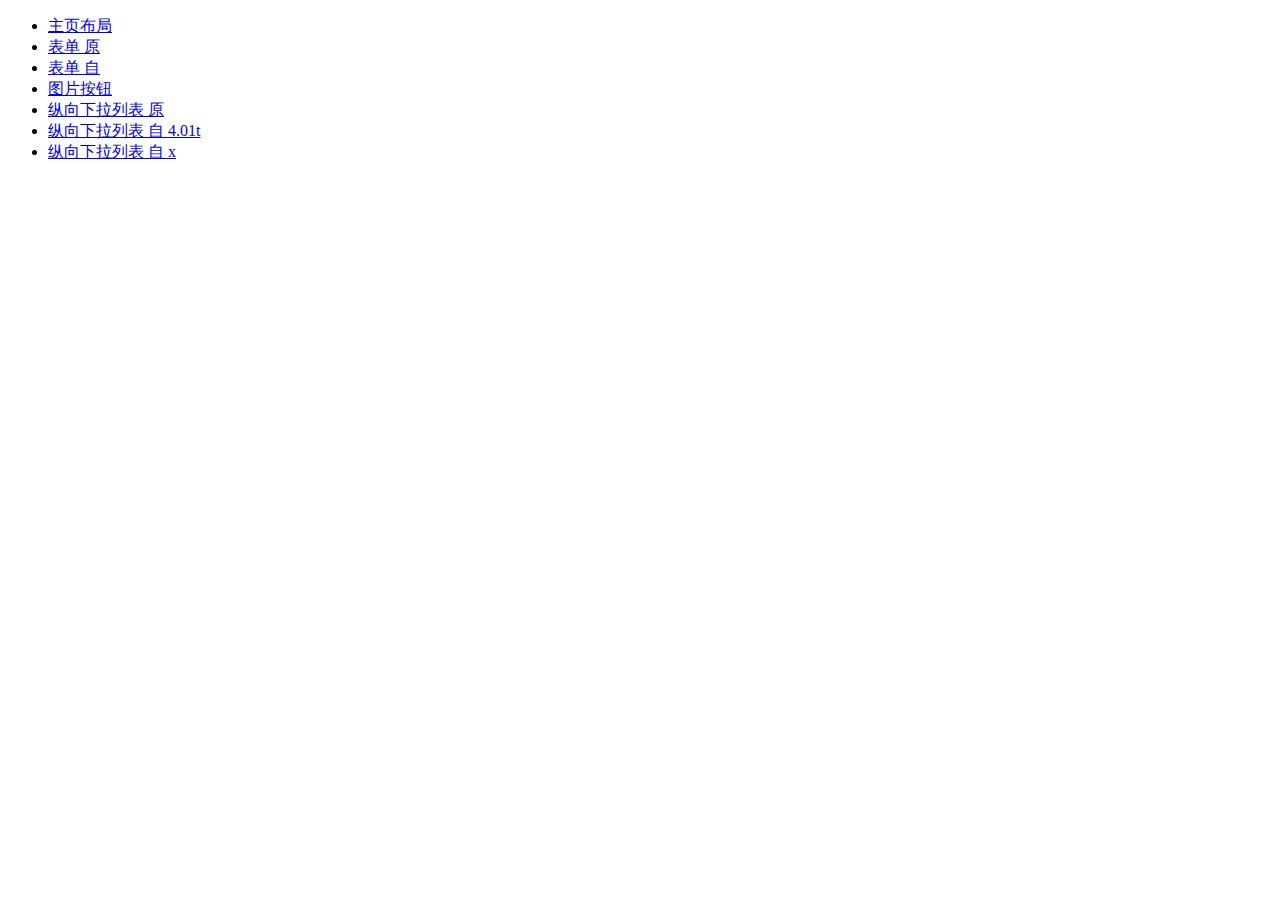
<file: w3c_example/index.html>
<!DOCTYPE html PUBLIC "-//W3C//DTD XHTML 1.0 Transitional//EN"
	"http://www.w3.org/TR/xhtml1/DTD/xhtml1-transitional.dtd">

<html xmlns="http://www.w3.org/1999/xhtml">

	<head>
		<meta http-equiv="Content-Type" content="text/html;charset=UTF-8" />
		<title>个人练习页面</title>
	</head>

	<body>
		<ul>
			<li><a href="web/layout.html">主页布局</a></li>
			<li><a href="web/nav yuan.html">表单 原</a></li>
			<li><a href="web/nav zi.html">表单 自</a></li>
			<li><a href="web/ImageButton .html">图片按钮</a></li>
			<li><a href="web/lenList yuan.html">纵向下拉列表 原</a></li>
			<li><a href="web/lenList zi 4.01t.html">纵向下拉列表 自 4.01t</a></li>
			<li><a href="web/lenList zi x.html">纵向下拉列表 自 x</a></li>
		</ul>
	</body>

</html>
</file>
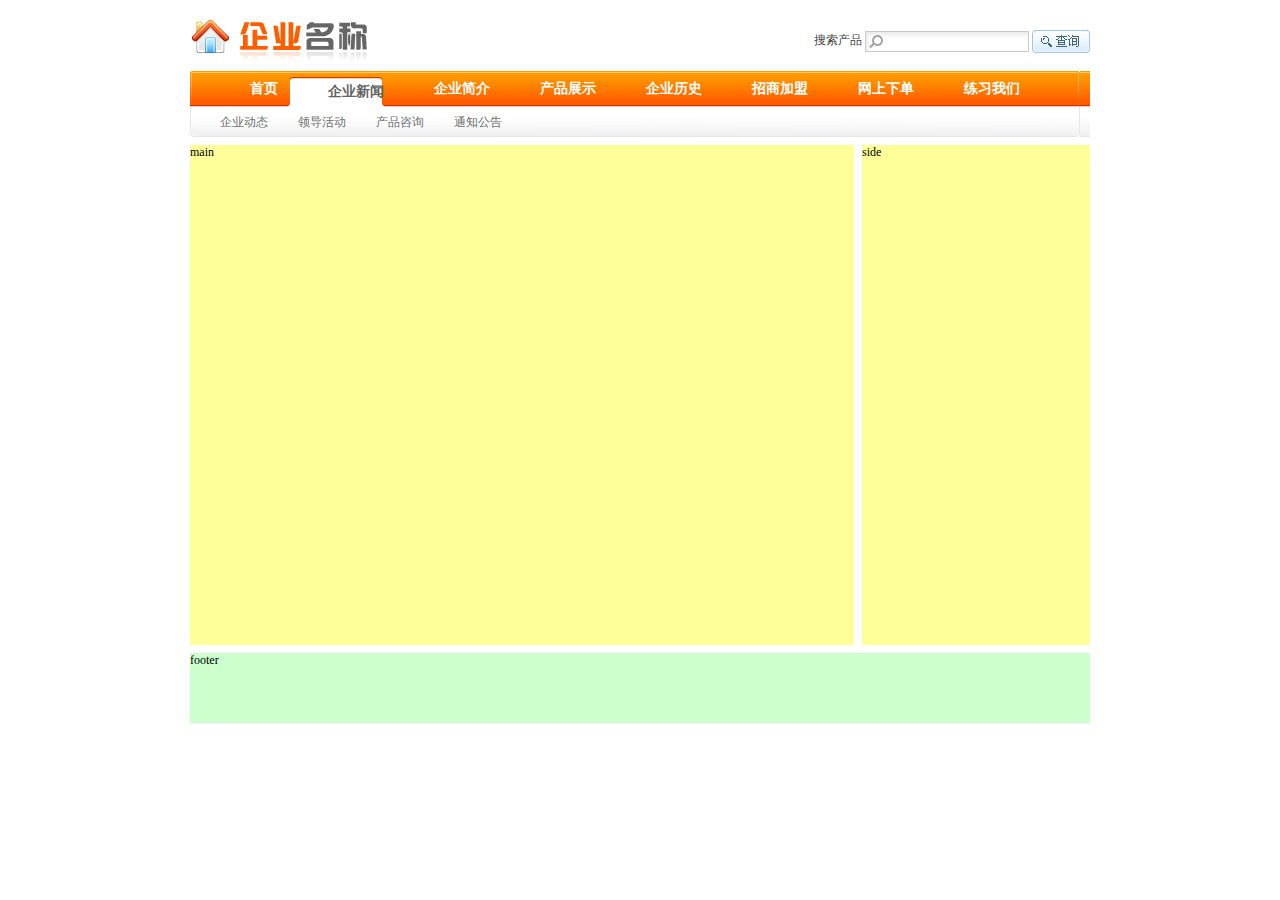
<file: w3c_example/index ex/index ex.html>
<!DOCTYPE html PUBLIC "-//W3C//DTD XHTML 1.0 Transitional//EN"
	"http://www.w3.org/TR/xhtml1/DTD/xhtml1-transitional.dtd">

<html xmlns="http://www.w3.org/1999/xhtml">

	<head>
		<meta http-equiv="Content-Type" content="text/html;charset=UTF-8" />
		<title>主页练习</title>
		<link rel="stylesheet" type="text/css" href="css/clearup.css"/>
     	<link rel="stylesheet" type="text/css" href="css/layout.css"/>
     	<style type="text/css">
     		.clearfloat {
     			clear: both;
     			height: 0px;
     			font-size: 1px;
     			line-height: 0px;
     		}
     		#logo {
     			float: left;
     			margin-top: 18px;
     		}
     		#search {
     			float: right;
     			height: 24px;
     			margin-top: 30px;
     			color: #444;
     		}
     		#search * {
     			vertical-align: middle;
     		}
     		.inp_srh {
     			width: 140px;
     			height: 17px;
     			padding-left: 20px;
     			background: url(images/srh_bg.gif) 0 0 no-repeat;
     			border: 1px solid #cbcbcb;
     		}
     		.btn_srh {
     			width: 58px;
     			height: 23px;
     			border: none;
     			cursor: pointer;
     			text-indent: -999em;
     			background: url(images/btn_srh.gif) 0 0 no-repeat;
     		}
     		#nav {
     			height: 66px;
     			background: url(images/nav_bg.gif) 0 0 repeat-x;
     			margin-bottom: 8px;
     		}
     		.nav_main{
     			height: 36px;
     			overflow: hidden;
     		}
     		.nav_main ul li{
     			float: left;
     			font-size: 14px;
     			font-weight: bold;
     			margin: 5px 5px 0px 5px;
     		}
     		.nav_main ul li a {
     			float: left;
     			display: block;
     			height: 26px;
     			line-height: 26px;
     			color: #FFF;
     			padding-left: 20px;
     		}
     		.nav_main ul li a span{
     			display: block;
     			padding-left: 20px;
     		}
     		.nav_main ul li a:hover{
     			background: url(images/nav_bg.gif) 0px -163px no-repeat;
     		}
     		.nav_main ul li a:hover apan{
     			background: url(images/nav_bg.gif) right -163px no-repeat;
     		}
     		.nav_main ul li a#nav_current{
     			height: 31px;
     			line-height: 31px;
     			background: url(images/nav_bg.gif) 0px -132px no-repeat;
     			color: #646464;
     		}
     		.nav_main ul li a#nav_current span{
     			height: 31px;
     			background: url(images/nav_bg.gif) right -132px no-repeat;
     		}
     		.nav_son{
     			height: 30px;
     		}
     		.nav_son ul li{
     			float: left;
     			margin-top: 4px;
     		}
     		.nav_son ul li a{
     			display: block;
     			width: 78px;
     			height: 22px;
     			line-height: 22px;
     			text-align: center;
     			color: #6E6E6E;
     		}
     		.nav_son ul li a:hover{
     			background: url(images/nav_bg.gif) 0px - 198px no-repeat;
     		}
     		#nav_l{
     			float: left;
     			height: 66px;
     			width: 5px;
     			overflow: hidden;
     			background: url(images/nav_bg.gif) 0px -66px no-repeat ;
     			margin-right: 10px;
     		}
     		#nav_r{
     			float: right;
     			height: 66px;
     			width: 5px;
     			overflow: hidden;
     			background: url(images/nav_bg.gif) -5px -66px no-repeat ;
     			margin-right: 10px;
     		}
     	</style>
	</head>

	<body>
		<div id="container">
			<div id="header">
				<div id="logo">
					<img src="images/logo.gif" width="181" height="45"/>
				</div>
				<div id="search">
					<form id="form1" name="form1" action="" method="post">
						搜索产品
						<input type="text" name="textfield" id="textfield" class="inp_srh"/>
						<input type="submit" name="button" id="button" class="btn_srh"/>
					</form>
				</div>
			</div>
			<div class="clearfloat"></div>
			<div id="nav">
				<div id="nav_l"></div>
				<div id="nav_r"></div>
				<div class="nav_main">
					<ul>
						<li><a href="#"><span>首页</span></a></li>
						<li><a href="#" id="nav_current"><span>企业新闻</span></a></li>
						<li><a href="#"><span>企业简介</span></a></li>
						<li><a href="#"><span>产品展示</span></a></li>
						<li><a href="#"><span>企业历史</span></a></li>
						<li><a href="#"><span>招商加盟</span></a></li>
						<li><a href="#"><span>网上下单</span></a></li>
						<li><a href="#"><span>练习我们</span></a></li>
					</ul>
				</div>
				<div class="nav_son">
					<ul>
						<li><a href="#">企业动态</a></li>
						<li><a href="#">领导活动</a></li>
						<li><a href="#">产品咨询</a></li>
						<li><a href="#">通知公告</a></li>
					</ul>
				</div>
			</div>
			<div class="clearfloat"></div>
			<div id="maincontent">
				<div id="main">main

				</div>
				<div id="side">side

				</div>
			</div>
			<div class="clearfloat"></div>
			<div id="footer">footer

			</div>
		</div>
	</body>

</html>
</file>
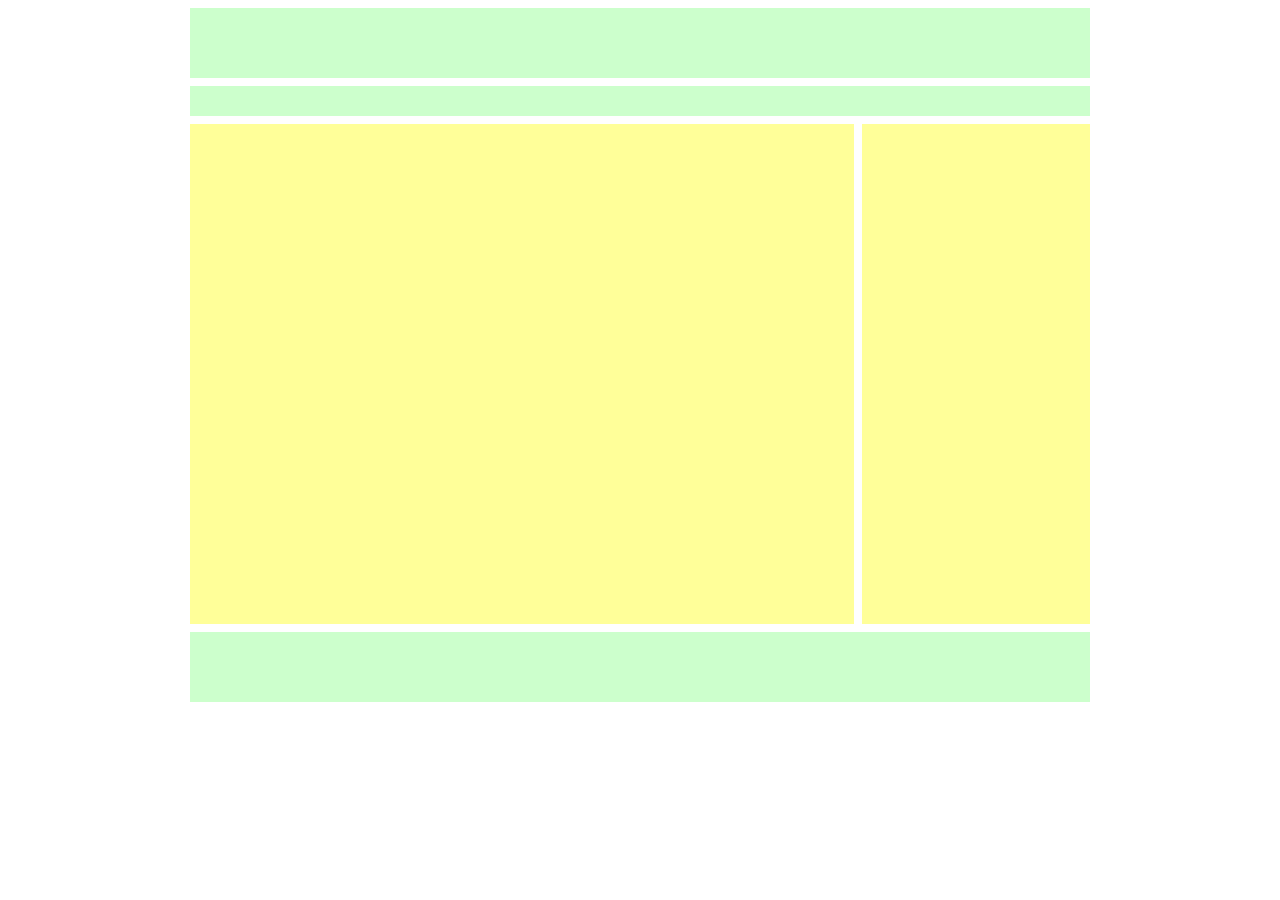
<file: w3c_example/web/layout.html>
<!DOCTYPE html PUBLIC "-//W3C//DTD XHTML 1.0 Transitional//EN"
	"http://www.w3.org/TR/xhtml1/DTD/xhtml1-transitional.dtd">
<!--  流行的布局如下
container 集合
 header 头部
 nav 导航
 maincontent 主体
  main 主要部分
  side 侧面
 footer 底部
-->
<html xmlns="http://www.w3.org/1999/xhtml">

	<head>
		<meta http-equiv="Content-Type" content="text/html;charset=UTF-8" />
		<title></title>
		<style type="text/css">
			#container {
				width: 900px;
				margin: 0px auto;
			}
			
			#header {
				height: 70px;
				background: #CFC;
				margin-bottom: 8px;
			}
			
			#nav {
				height: 30px;
				background: #CFC;
				margin-bottom: 8px;
			}
			
			#maincontent {
				margin-bottom: 8px;
				overflow: auto;
				zoom: 1;
			}
			
			#main {
				float: left;
				width: 664px;
				height: 500px;
				background: #FF9;
			}
			
			#side {
				float: right;
				width: 228px;
				height: 500px;
				background: #FF9;
			}
			
			#footer {
				height: 70px;
				background: #CFC;
			}
		</style>
	</head>

	<body>
		<div id="container">
			<div id="header">

			</div>
			<div id="nav">

			</div>
			<div id="maincontent">
				<div id="main">

				</div>
				<div id="side">

				</div>
			</div>
			<div id="footer">

			</div>
		</div>
	</body>

</html>
</file>
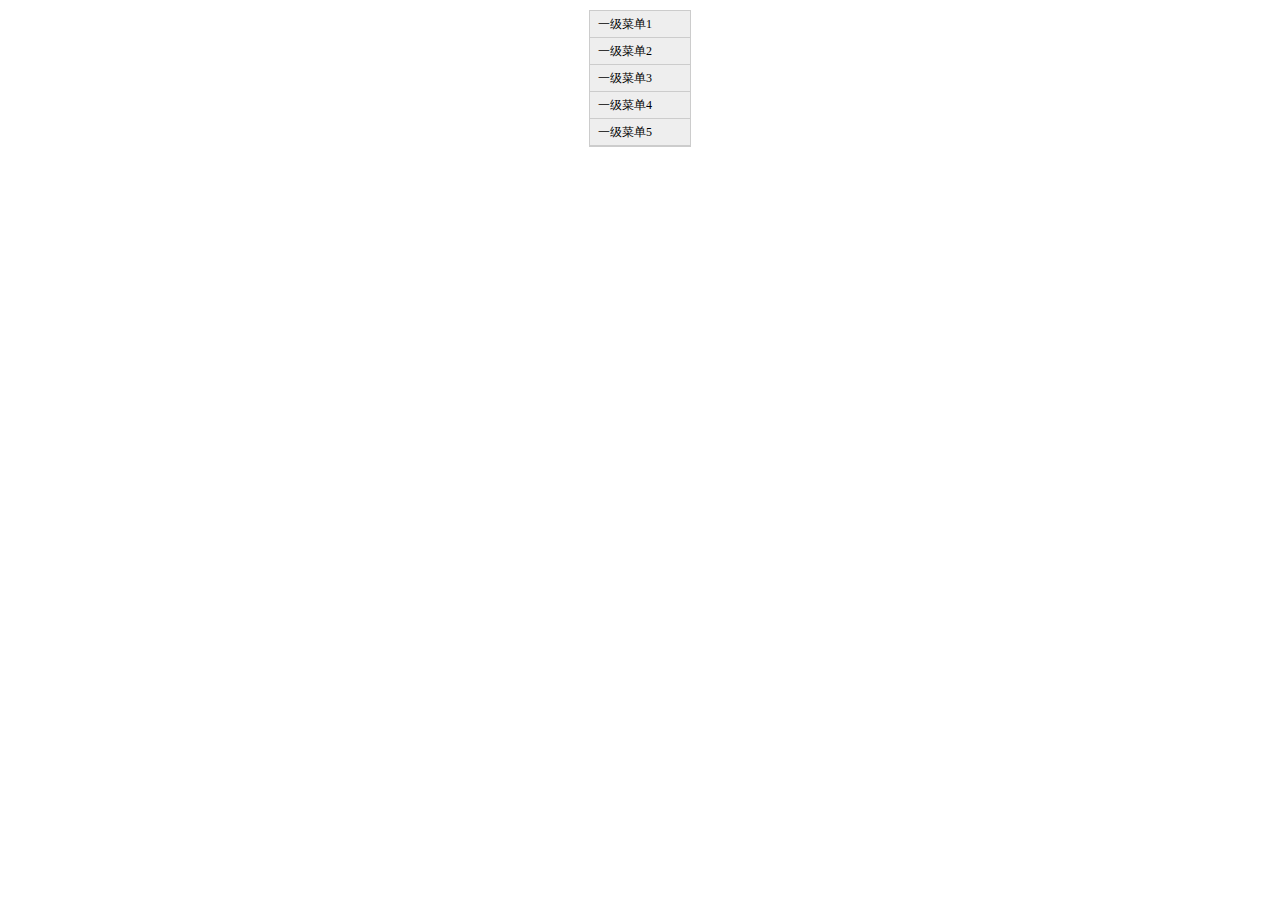
<file: w3c_example/web/lenList zi 4.01t.html>
<!DOCTYPE HTML PUBLIC "-//W3C//DTDo HTML 4.01//EN"
	"http://www.w3.org/TR/html4/strict.dtd">

<html xmlns="http://www.w3.org/1999/xhtml" lang="en">

	<head>
		<meta http-equiv="Content-Type" content="text/html;charset=UTF-8" />
		<title></title>
		<script type="text/javascript">
			<!--//--><![CDATA[//><!--
			startList = function() {
			if (document.all&&document.getElementById) {
			navRoot = document.getElementById("box");
			var allli = navRoot.getElementsByTagName("li")
			for (i=0; i<allli.length; i++) {
			node = allli[i];
			node.onmouseover=function() {
			this.className+=" current";
			}
			node.onmouseout=function() {
			this.className=this.className.replace(" current", "");
			}
			}
			}
			}
			window.onload=startList;
			//--><!]]>
		</script>
		<style type="text/css">
			body,
			ul,
			li,
			h1,
			h2,
			h3,
			h4,
			h5,
			h6,
			p,
			form,
			dl,
			dt,
			dd {
				margin: 0px;
				padding: 0px;
				font-size: 12px;
				font-weight: normal;
			}
			
			ul {
				list-style: none;
			}
			
			img {
				border-style: none;
			}
			/*以上去除标签的默认样式*/
			a {
				color: #000000;
				text-decoration:none;

			}
			a:hover {
				color: red;
			}
			#box {
				width: 100px;
				border: solid 1px #CCC;
				font-family: verdana;
				font-size: 12px;
				line-height: 1.5;
				margin: 10px auto;
			}
			#box ul li {
				height: 26px;
				padding: 0px 8px;
				height: 26px;
				line-height: 26px;
				background: #EEE;				
				border-bottom: solid 1px #CCC;
				position: relative;
			}
			#box ul li ul{
				display: none;
				position: absolute;
				width: 100px;
				top: 0px;
				left: 100px;
				border-bottom: solid 1px #CCC;
			}
			#box ul li:hover ul {
				display: block;
			}
			#box ul li.current ul {
				display: block;
			}
			#box ul li:hover {
				background: #BBB;
			}
			#box ul li.current {
				background: #BBB;
			}
			/*#box ul li:hover ul li {
				background: #BBB;
			}
			#box ul li.current ul li {
				background: #BBB;
			}*/
		</style>
	</head>

	<body>
		<div id="box">
		<ul>
			<li><a href="#">一级菜单1</a>
				<ul>
					<li><a href="#">二级菜单01</a></li>
					<li><a href="#">二级菜单02</a></li>
					<li><a href="#">二级菜单03</a></li>
					<li><a href="#">二级菜单04</a></li>
					<li><a href="#">二级菜单05</a></li>
				</ul>
			</li>
			<li><a href="#">一级菜单2</a>
				<ul>
					<li><a href="#">二级菜单06</a></li>
					<li><a href="#">二级菜单07</a></li>
					<li><a href="#">二级菜单08</a></li>
					<li><a href="#">二级菜单09</a></li>
					<li><a href="#">二级菜单10</a></li>
				</ul>
			</li>
			<li><a href="#">一级菜单3</a>
				<ul>
					<li><a href="#">二级菜单11</a></li>
					<li><a href="#">二级菜单12</a></li>
					<li><a href="#">二级菜单13</a></li>
					<li><a href="#">二级菜单14</a></li>
					<li><a href="#">二级菜单15</a></li>
				</ul>
			</li>
			<li><a href="#">一级菜单4</a>
				<ul>
					<li><a href="#">二级菜单16</a></li>
					<li><a href="#">二级菜单17</a></li>
					<li><a href="#">二级菜单18</a></li>
					<li><a href="#">二级菜单19</a></li>
					<li><a href="#">二级菜单20</a></li>
				</ul>
			</li>
			<li><a href="#">一级菜单5</a>
				<ul>
					<li><a href="#">二级菜单21</a></li>
					<li><a href="#">二级菜单22</a></li>
					<li><a href="#">二级菜单23</a></li>
					<li><a href="#">二级菜单24</a></li>
					<li><a href="#">二级菜单25</a></li>
				</ul>
			</li>
		</ul>
        </div>
	</body>

</html>
</file>
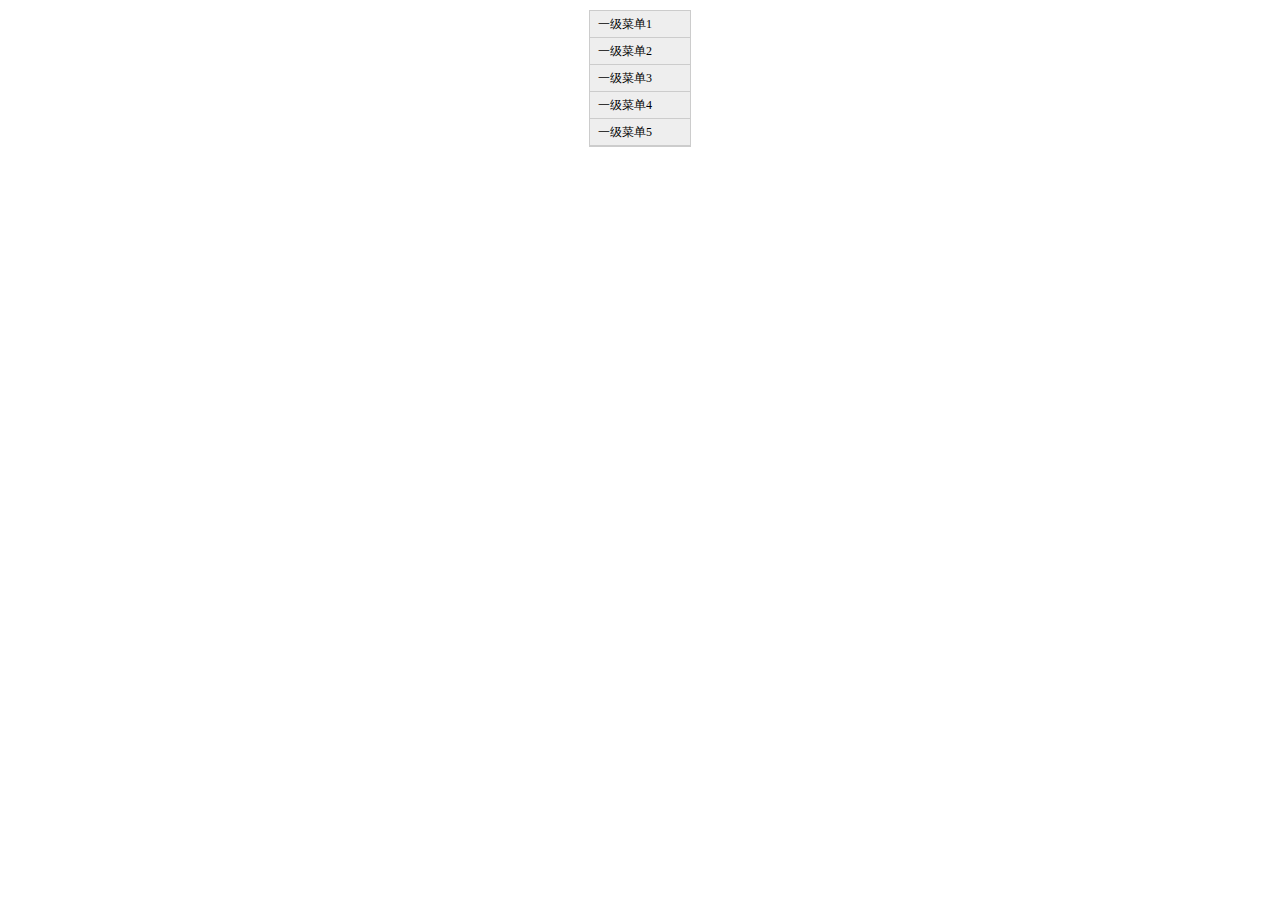
<file: w3c_example/web/lenList zi x.html>
<!DOCTYPE html PUBLIC "-//W3C//DTD XHTML 1.0 Transitional//EN"
	"http://www.w3.org/TR/xhtml1/DTD/xhtml1-transitional.dtd">
<!--此版本使用的是xhtml 1.0 transitional版本，
	同4.01strict版本的来说，这个在ie浏览器和360浏览器打开后显示一样。-->
<html xmlns="http://www.w3.org/1999/xhtml">

	<head>
		<meta http-equiv="Content-Type" content="text/html;charset=UTF-8" />
		<title></title>
		<script type="text/javascript">
			<!--//--><![CDATA[//><!--
			startList = function() {
			if (document.all&&document.getElementById) {
			navRoot = document.getElementById("box");
			var allli = navRoot.getElementsByTagName("li")
			for (i=0; i<allli.length; i++) {
			node = allli[i];
			node.onmouseover=function() {
			this.className+=" current";
			}
			node.onmouseout=function() {
			this.className=this.className.replace(" current", "");
			}
			}
			}
			}
			window.onload=startList;
			//--><!]]>
		</script>
		<style type="text/css">
			body,
			ul,
			li,
			h1,
			h2,
			h3,
			h4,
			h5,
			h6,
			p,
			form,
			dl,
			dt,
			dd {
				margin: 0px;
				padding: 0px;
				font-size: 12px;
				font-weight: normal;
			}
			
			ul {
				list-style: none;
			}
			
			img {
				border-style: none;
			}
			/*以上去除标签的默认样式*/
			a {
				color: #000000;
				text-decoration:none;

			}
			a:hover {
				color: red;
			}
			#box {
				width: 100px;
				border: solid 1px #CCC;
				font-family: verdana;
				font-size: 12px;
				line-height: 1.5;
				margin: 10px auto;
			}
			#box ul li {
				height: 26px;
				padding: 0px 8px;
				height: 26px;
				line-height: 26px;
				background: #EEE;				
				border-bottom: solid 1px #CCC;
				position: relative;
			}
			#box ul li ul{
				display: none;
				position: absolute;
				width: 100px;
				top: 0px;
				left: 100px;
				border-bottom: solid 1px #CCC;
			}
			#box ul li:hover ul {
				display: block;
			}
			#box ul li.current ul {
				display: block;
			}
			#box ul li:hover {
				background: #BBB;
			}
			#box ul li.current {
				background: #BBB;
			}
			/*#box ul li:hover ul li {
				background: #BBB;
			}
			#box ul li.current ul li {
				background: #BBB;
			}*/
		</style>
	</head>

	<body>
		<div id="box">
			<ul>
				<li><a href="#">一级菜单1</a>
					<ul>
						<li><a href="#">二级菜单01</a></li>
						<li><a href="#">二级菜单02</a></li>
						<li><a href="#">二级菜单03</a></li>
						<li><a href="#">二级菜单04</a></li>
						<li><a href="#">二级菜单05</a></li>
					</ul>
				</li>
				<li><a href="#">一级菜单2</a>
					<ul>
						<li><a href="#">二级菜单06</a></li>
						<li><a href="#">二级菜单07</a></li>
						<li><a href="#">二级菜单08</a></li>
						<li><a href="#">二级菜单09</a></li>
						<li><a href="#">二级菜单10</a></li>
					</ul>
				</li>
				<li><a href="#">一级菜单3</a>
					<ul>
						<li><a href="#">二级菜单11</a></li>
						<li><a href="#">二级菜单12</a></li>
						<li><a href="#">二级菜单13</a></li>
						<li><a href="#">二级菜单14</a></li>
						<li><a href="#">二级菜单15</a></li>
					</ul>
				</li>
				<li><a href="#">一级菜单4</a>
					<ul>
						<li><a href="#">二级菜单16</a></li>
						<li><a href="#">二级菜单17</a></li>
						<li><a href="#">二级菜单18</a></li>
						<li><a href="#">二级菜单19</a></li>
						<li><a href="#">二级菜单20</a></li>
					</ul>
				</li>
				<li><a href="#">一级菜单5</a>
					<ul>
						<li><a href="#">二级菜单21</a></li>
						<li><a href="#">二级菜单22</a></li>
						<li><a href="#">二级菜单23</a></li>
						<li><a href="#">二级菜单24</a></li>
						<li><a href="#">二级菜单25</a></li>
					</ul>
				</li>
			</ul>
		</div>
	</body>

</html>
</file>
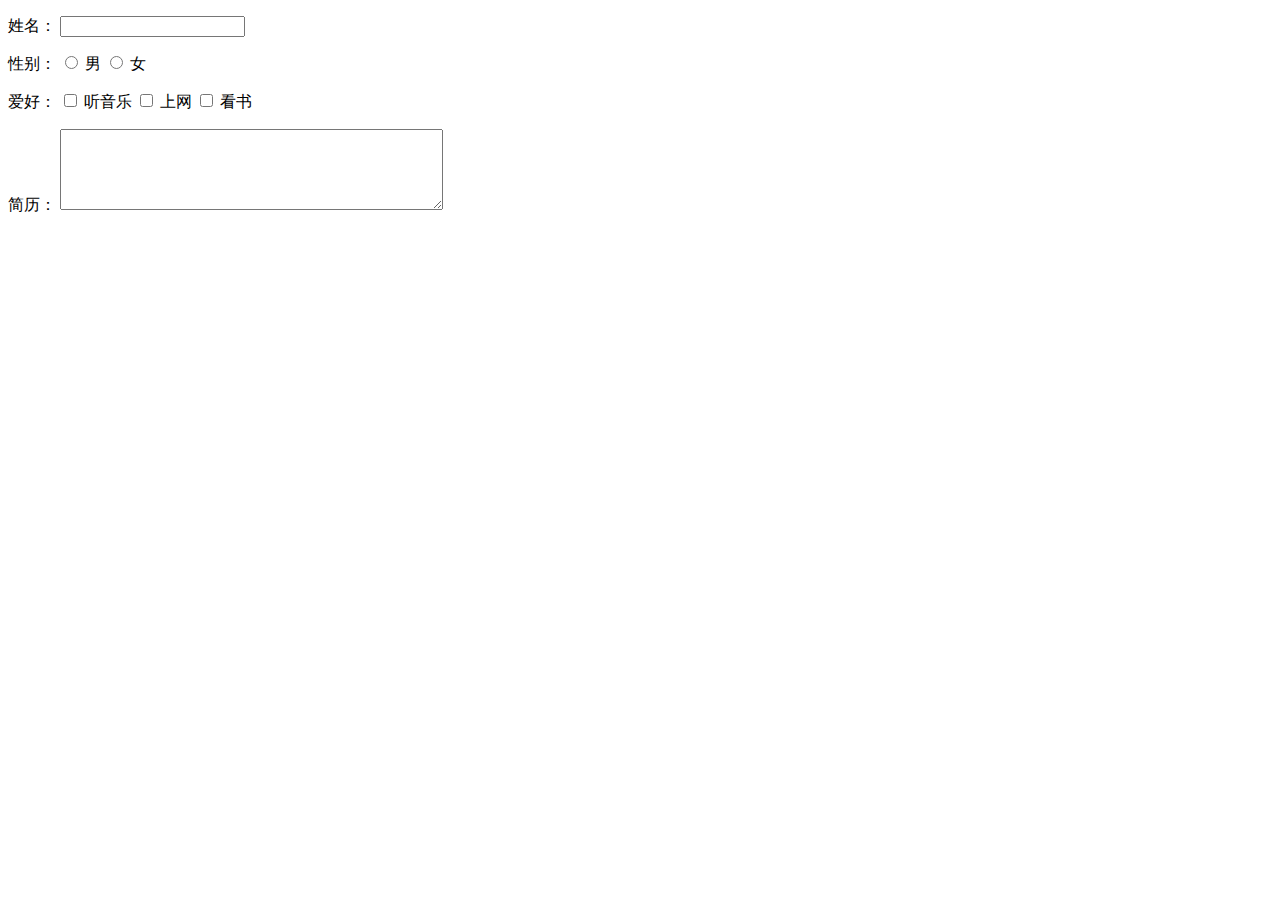
<file: w3c_example/web/nav yuan.html>
<!DOCTYPE html PUBLIC "-//W3C//DTD HTML 4.01//EN"
"http://www.w3.org/TR/html4/strict.dtd">

<html xmlns="http://www.w3.org/1999/xhtml" lang="en">

	<head>
		<meta http-equiv="Content-Type" content="text/html;charset=UTF-8" />
		<style type="text/css">
			</p> <p>
		</style>
	</head>

	<body>
		<p>
			<label for="name">姓名：</label>
			<input type="text" name="name" id="name" />
		</p>
		<p>性别：
			<input type="radio" name="sex" id="male" value="radio" />
			<label for="male">男</label>
			<input type="radio" name="sex" id="female" value="radio2" />
			<label for="female">女</label>
		</p>
		<p>爱好：
			<input type="checkbox" name="music" id="music" />
			<label for="music">听音乐</label>
			<input type="checkbox" name="web" id="web" />
			<label for="web">上网</label>
			<input type="checkbox" name="book" id="book" />
			<label for="book">看书</label>
		</p>
		<p>
			<label for="content">简历：</label>
			<textarea name="content" id="content" cols="45" rows="5"></textarea>
		</p>
		<p>&nbsp;</p>
		<p>&nbsp; </p>
	</body>

</html>
</file>
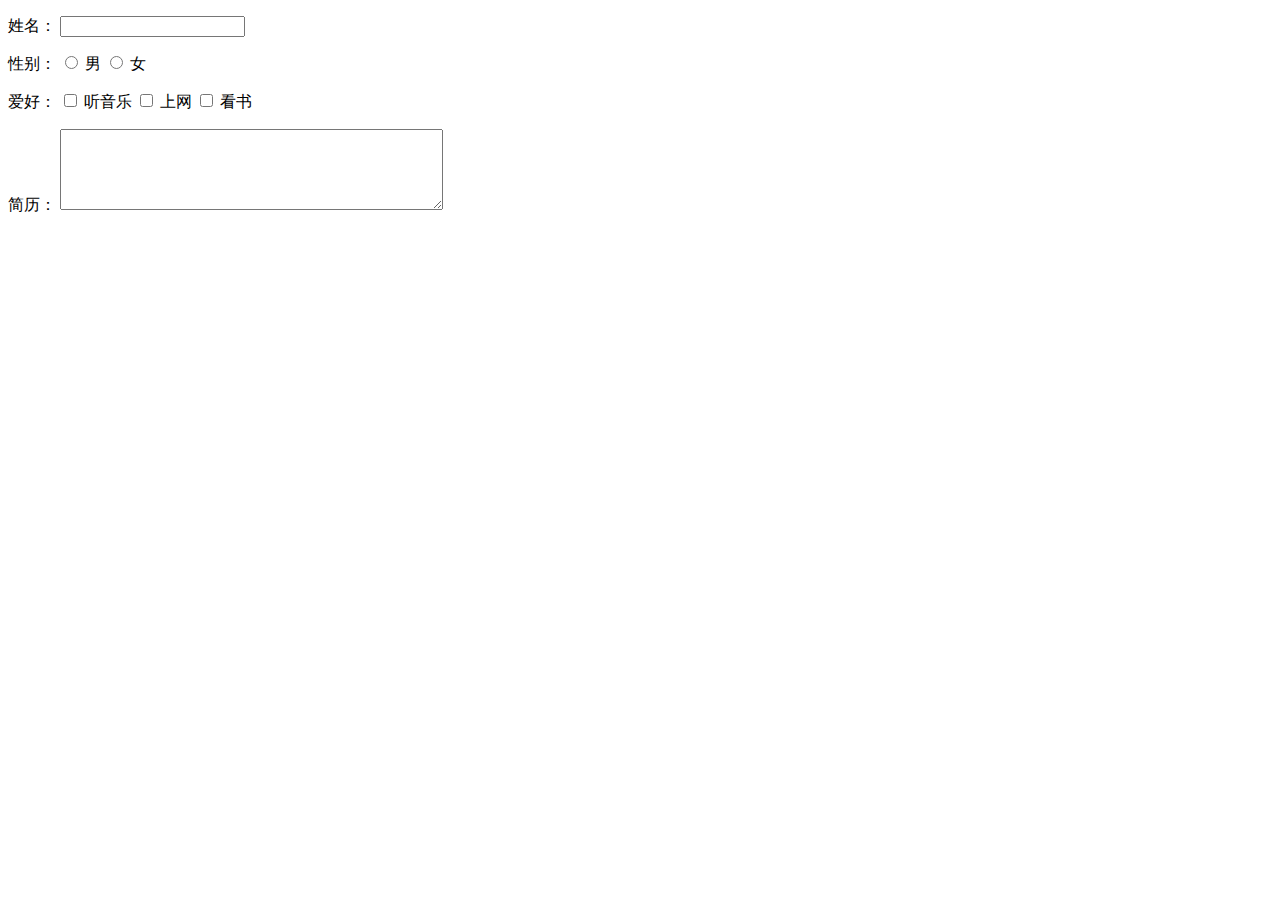
<file: w3c_example/web/nav zi.html>
<!DOCTYPE HTML PUBLIC "-//W3C//DTD HTML 4.01//EN"
	"http://www.w3.org/TR/html4/strict.dtd">
<html xmlns="http://www.w3.org/1999/xhtml" lang="en">

	<head>
		<meta http-equiv="Content-Type" content="text/html;charset=UTF-8" />
		<title></title>
	</head>

	<body>
		<form action="#" method="post">
			<p>
				<label for="text">姓名：</label>
				<input type="text" id="text" />
			</p>
			<p>性别：
				<input type="radio" name="sex" id="sex1" />
				<label for="sex1">男 </label>
				<input type="radio" name="sex" id="sex2" />
				<label for="sex2">女 </label>
			</p>
			<p>爱好：
				<input type="checkbox" id="yinyue" />
				<label for="yinyue">听音乐</label>
				<input type="checkbox" id="shangwang" />
				<label for="shangwang">上网</label>
				<input type="checkbox" id="kanshu" />
				<label for="kanshu">看书</label>
			</p>
			<p>
				<label for="jianli">简历：</label>
				<textarea id="jianli" rows="5" cols="45"></textarea>
			</p>
		</form>

</html>
</file>
<file: w3c_example/index ex/css/clearup.css>
@charset "utf-8";

/* CSS Document */

body,
ul,
li,
h1,
h2,
h3,
h4,
h5,
h6,
p,
form,
dl,
dt,
dd {
	margin: 0px;
	padding: 0px;
	font-size: 12px;
	font-weight: normal;
}

ul {
	list-style: none;
}

img {
	border-style: none;
}

a {
	color: #000;
	text-decoration: none;
}

a:hover {
	color: #000;
}


/*以上去除标签的默认样式*/
</file>
<file: w3c_example/index ex/css/layout.css>
@charset "utf-8";

/* CSS Document */

#container {
	width: 900px;
	margin: 0px auto;
}

#header {
	height: 71px;	
}

#nav {
	height: 30px;
	background: #CFC;
	margin-bottom: 8px;
}

#maincontent {
	margin-bottom: 8px;
	overflow: auto;
	zoom: 1;
}

#main {
	float: left;
	width: 664px;
	height: 500px;
	background: #FF9;	
}

#side {
	float: right;
	width: 228px;
	height: 500px;
	background: #FF9;
}

#footer {
	height: 70px;
	background: #CFC;
}
</file>
